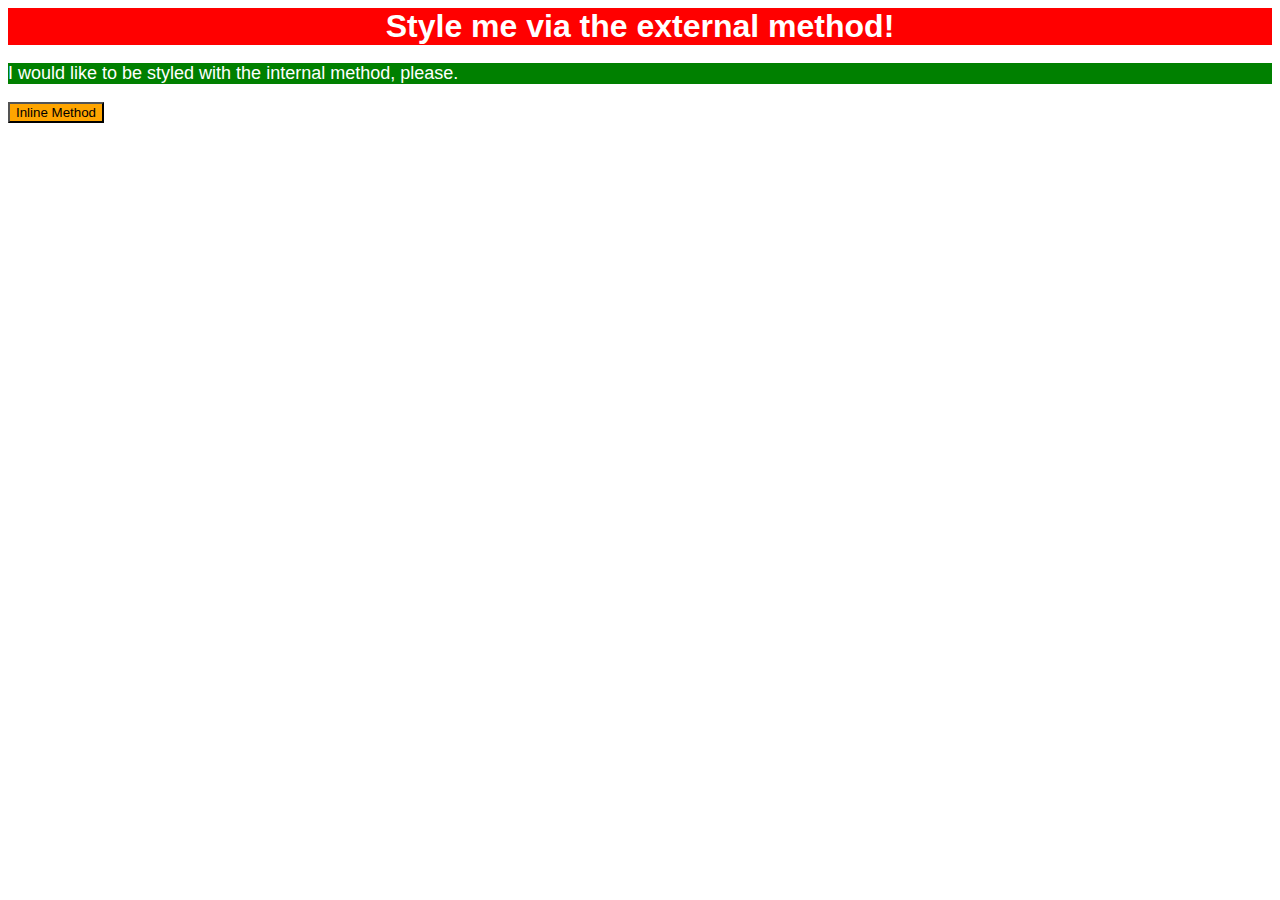
<file: foundations/01-css-methods/index.html>
<!DOCTYPE html>
<html lang="en">
  <head>
    <meta charset="UTF-8">
    <meta http-equiv="X-UA-Compatible" content="IE=edge">
    <meta name="viewport" content="width=device-width, initial-scale=1.0">
    <title>Methods for Adding CSS</title>
    <link rel="stylesheet" href ="styles.css" >
    <style>
      p {
        color:white;
        background-color: green;
        font-family: 'Lucida Sans', 'Lucida Sans Regular', 'Lucida Grande', 'Lucida Sans Unicode', Geneva, Verdana, sans-serif;
        font-size: 18px;
      }
    </style>
  </head>
  <body>
    <div>Style me via the external method!</div>
    <p>I would like to be styled with the internal method, please.</p>
    <button style ="background-color: orange; font-size:18;">
      Inline Method
    </button>
  </body>
</html>
</file>
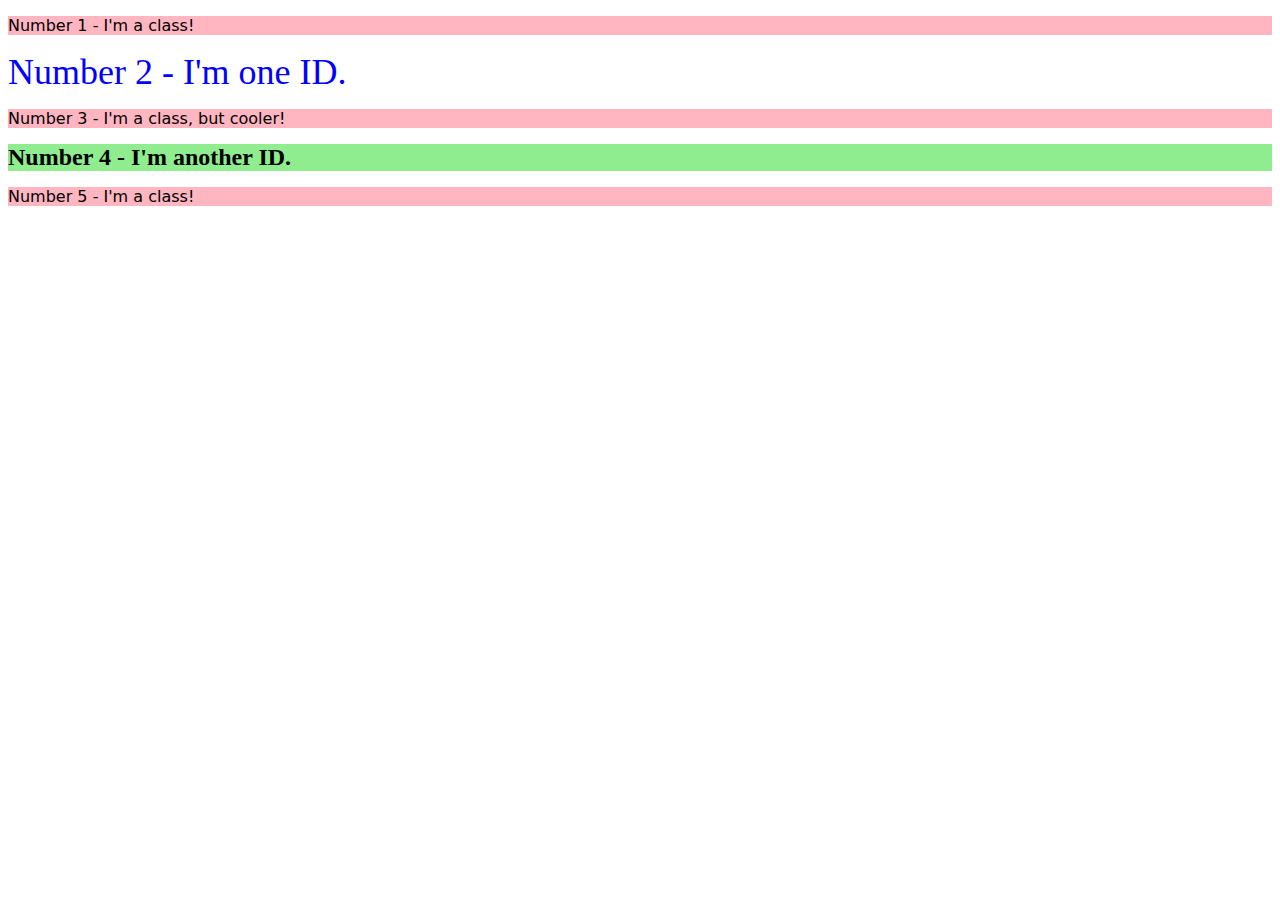
<file: foundations/02-class-id-selectors/index.html>
<!DOCTYPE html>
<html lang="en">
  <head>
    <meta charset="UTF-8">
    <meta http-equiv="X-UA-Compatible" content="IE=edge">
    <meta name="viewport" content="width=device-width, initial-scale=1.0">
    <title>Class and ID Selectors</title>
    <link rel="stylesheet" href="style.css">
  </head>
  <body>
    <p class ="odd">Number 1 - I'm a class!</p>
    <div id = "second">Number 2 - I'm one ID.</div>
    <p class ="odd cooler">Number 3 - I'm a class, but cooler!</p>
    <div id = "fourth">Number 4 - I'm another ID.</div>
    <p class ="odd">Number 5 - I'm a class!</p>
  </body>
</html>
</file>
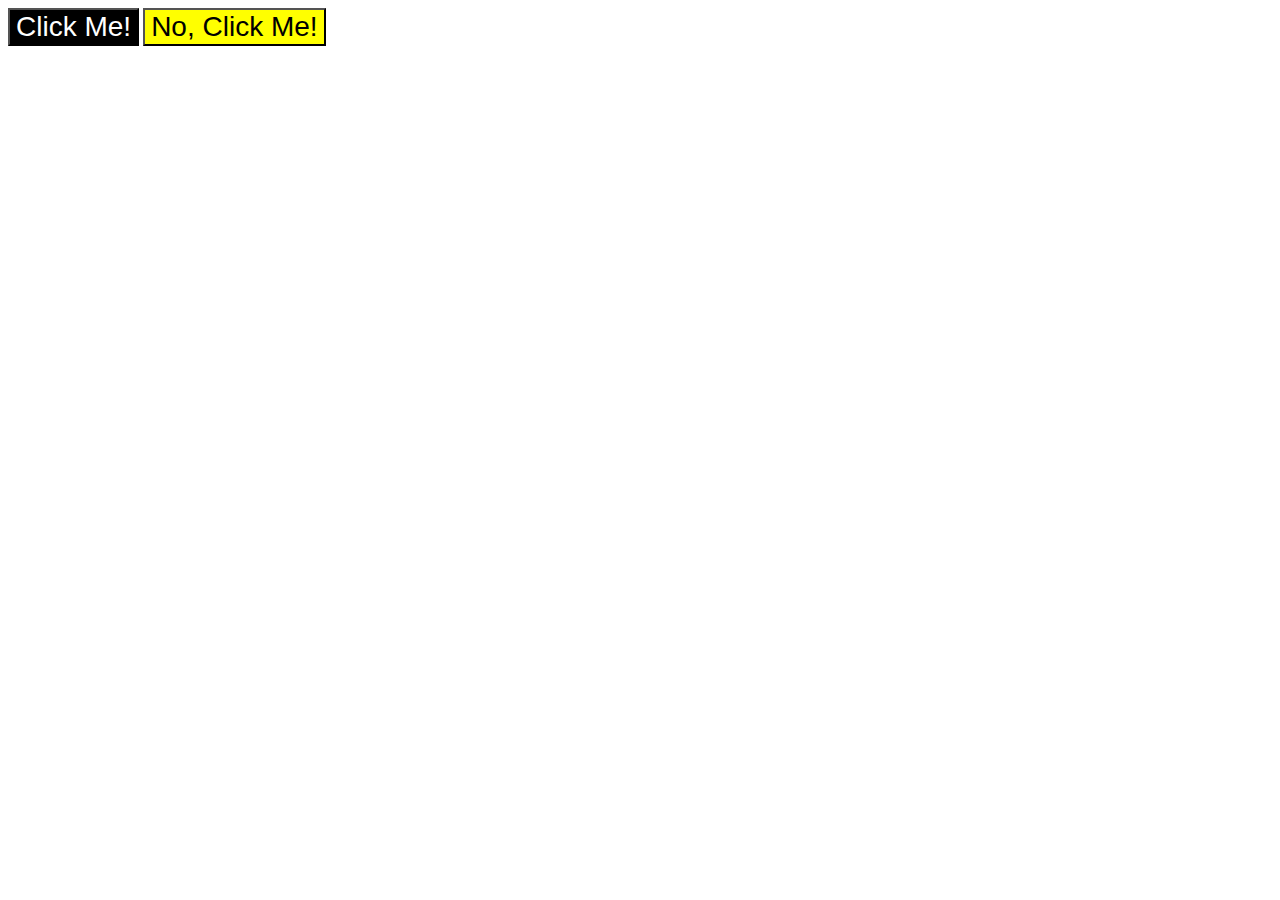
<file: foundations/03-grouping-selectors/index.html>
<!DOCTYPE html>
<html lang="en">
  <head>
    <meta charset="UTF-8">
    <meta http-equiv="X-UA-Compatible" content="IE=edge">
    <meta name="viewport" content="width=device-width, initial-scale=1.0">
    <title>Grouping Selectors</title>
    <link rel="stylesheet" href="style.css">
  </head>
  <body>
    <button class="first">Click Me!</button>
    <button class="second">No, Click Me!</button>
  </body>
</html>
</file>
<file: foundations/01-css-methods/styles.css>
div {
    color: white;
    background-color: red;
    font-family: sans-serif;
    font-size: 32px;
    font-weight: bold;
    text-align: center;
}
</file>
<file: foundations/02-class-id-selectors/style.css>
.odd {
    background-color: rgb(255, 182, 193);
    font-family: Verdana, "DejaVu Sans", sans-serif;
}

#second {
    color: #0000ff;
    font-size: 36px;
}

.odd-third {
    font-size: 36px;
}
#fourth {
    background-color: hwb(120 56% 7%);
    font-size: 24px;
    font-weight: bold;

}
</file>
<file: foundations/03-grouping-selectors/style.css>
.first {
    background-color: hwb(0 0% 100%);
    color: white;
}

.second {
    background-color: yellow;
}

.first,
.second {
    font-size: 28px;
    font-family: Helvetica, "Times New Roman", sans-serif;
}

/* button {
    font-size: 28px;
    font-family: "Helvetica", "Times New Roman", sans-serif;
} */
</file>
